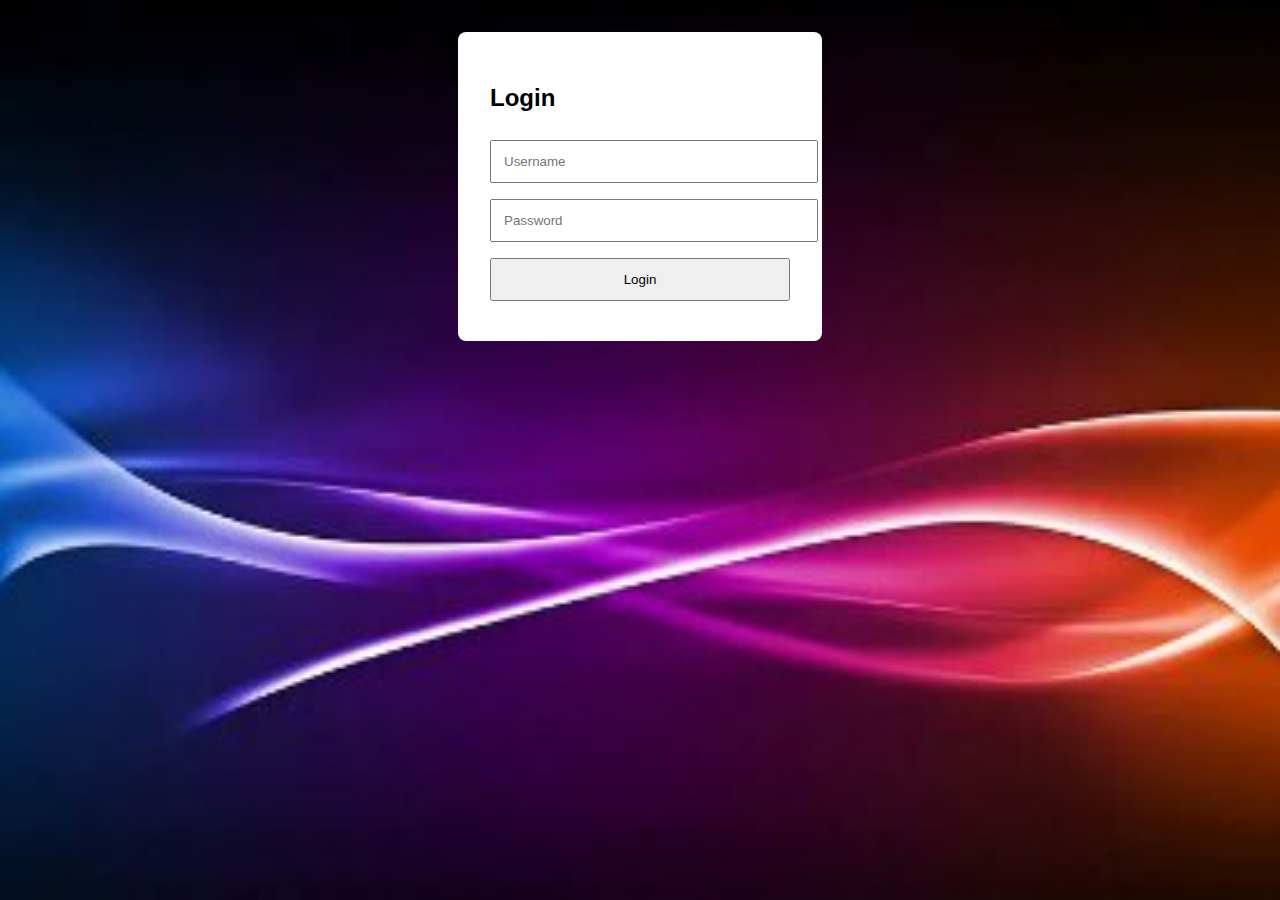
<file: index.html>
<!DOCTYPE html>
<html lang="en">
<head>
  <meta charset="UTF-8">
  <title>Codesoft Project Manager</title>
  <link rel="stylesheet" href="style.css">
</head>
<body>
    <style>
        body {
          background-image:url('a.JPG');
          background-repeat: no-repeat;
          background-attachment: fixed;
          background-size: 100% 100%;
        
        }
        </style>
        
  <div class="login-container">
    
    <h2>Login</h2>
    <form id="loginForm">
    
      <input type="text" id="username" placeholder="Username" required>
      <input type="password" id="password" placeholder="Password" required>
      <button type="submit">Login</button>
    </form>
    <div id="loginMessage"></div>
  </div>
 
  <script src="script.js"></script>
  
</body>
</html>
</file>
<file: style.css>
body { 
    font-family: Arial, sans-serif; background: #f4f6fb; margin: 0; 
}
.login-container, header { background: #fff; padding: 2rem; border-radius: 8px; margin: 2rem auto; width: 300px; }
input, button { width: 100%; padding: 0.75rem; margin: 0.5rem 0; }
.modal { display: none; position: fixed; top: 0; left: 0; width: 100%; height: 100%; background: rgba(0,0,0,0.5); }
</file>
